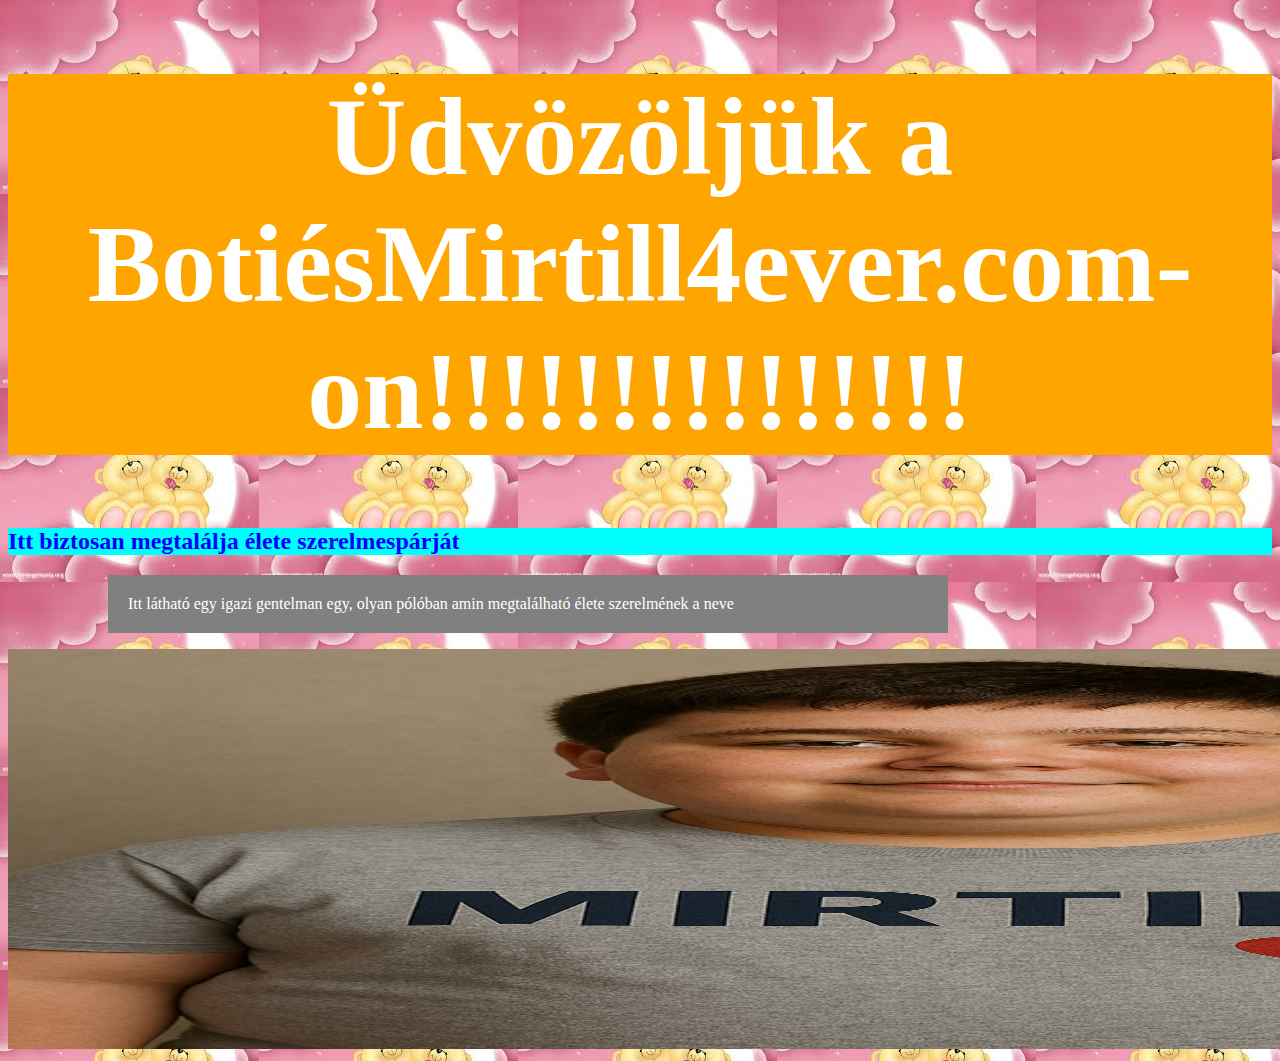
<file: index.html>
<!DOCTYPE html>
<html lang="hu">
<head>
    <meta charset="UTF-8">
    <meta name="viewport" content="width=device-width, initial-scale=1.0">
    <title>BotiésMirtill4ever</title>
    <link rel="stylesheet" type="text/css" href="style2.css">
</head>
<body>
    <h1>Üdvözöljük a BotiésMirtill4ever.com-on!!!!!!!!!!!!!!!</h1>
    <h2> Itt biztosan megtalálja élete szerelmespárját</h2>
    <p>Itt látható egy igazi gentelman egy, olyan pólóban amin megtalálható élete szerelmének a neve</p>
    <img src="content.png">
    
</body>
</html>
</file>
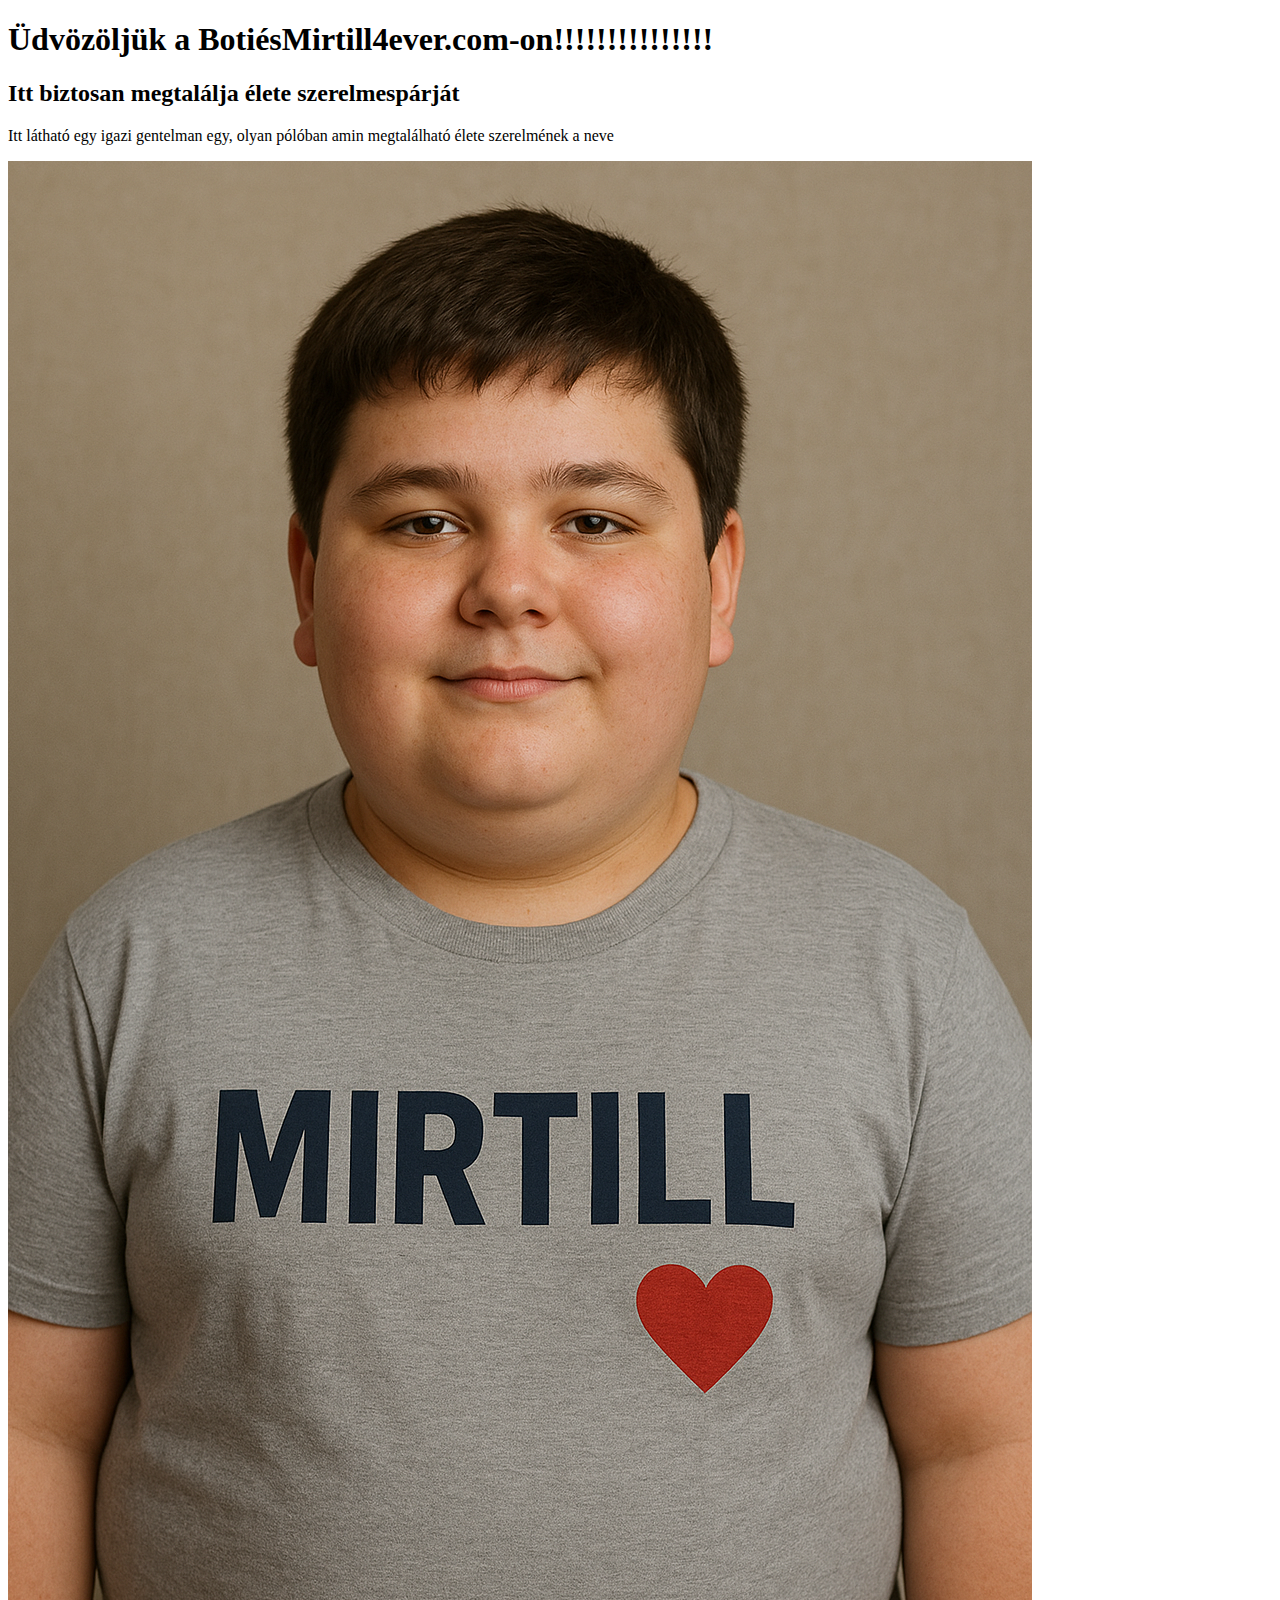
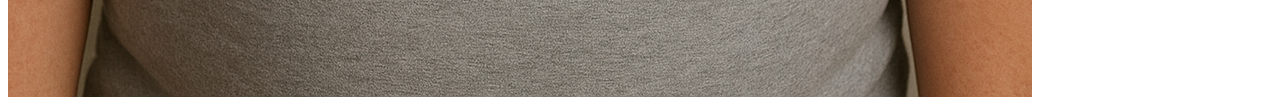
<file: Untitled-2.html>
<!DOCTYPE html>
<html lang="hu">
<head>
    <meta charset="UTF-8">
    <meta name="viewport" content="width=device-width, initial-scale=1.0">
    <title>BotiésMirtill4ever</title>
</head>
<body>
    <h1>Üdvözöljük a BotiésMirtill4ever.com-on!!!!!!!!!!!!!!!</h1>
    <h2> Itt biztosan megtalálja élete szerelmespárját</h2>
    <p>Itt látható egy igazi gentelman egy, olyan pólóban amin megtalálható élete szerelmének a neve</p>
    <img src="content.png">
    
</body>
</html>
</file>
<file: style2.css>
body
{
   background-image: url(letöltés.jpg);
}

h1
{
    color: white;
    font-family: georgia;
    font-size: 110px;
    background-color: orange;
    text-align: center;
    /*width: 1000px;*/
}

h2
{
    color: #0000ff;
    font-family: Georgia;
    font-size: 24px;
    background-color: aqua;
    text-align: left;
}

h3
{
    color: white;
    font-family: Georgia;
    font-size: 24px;
    background-color: aquamarine ;
    text-align: left;
}

img
{
    height:400px;
    width:2000px;
}

p
{
    color: white;
    width: 800px;
    text-align: justify;
    background-color: gray;
    font-family: 'Trebuchet MS';
    margin-left: 100px;
    padding: 20px;
}
</file>
